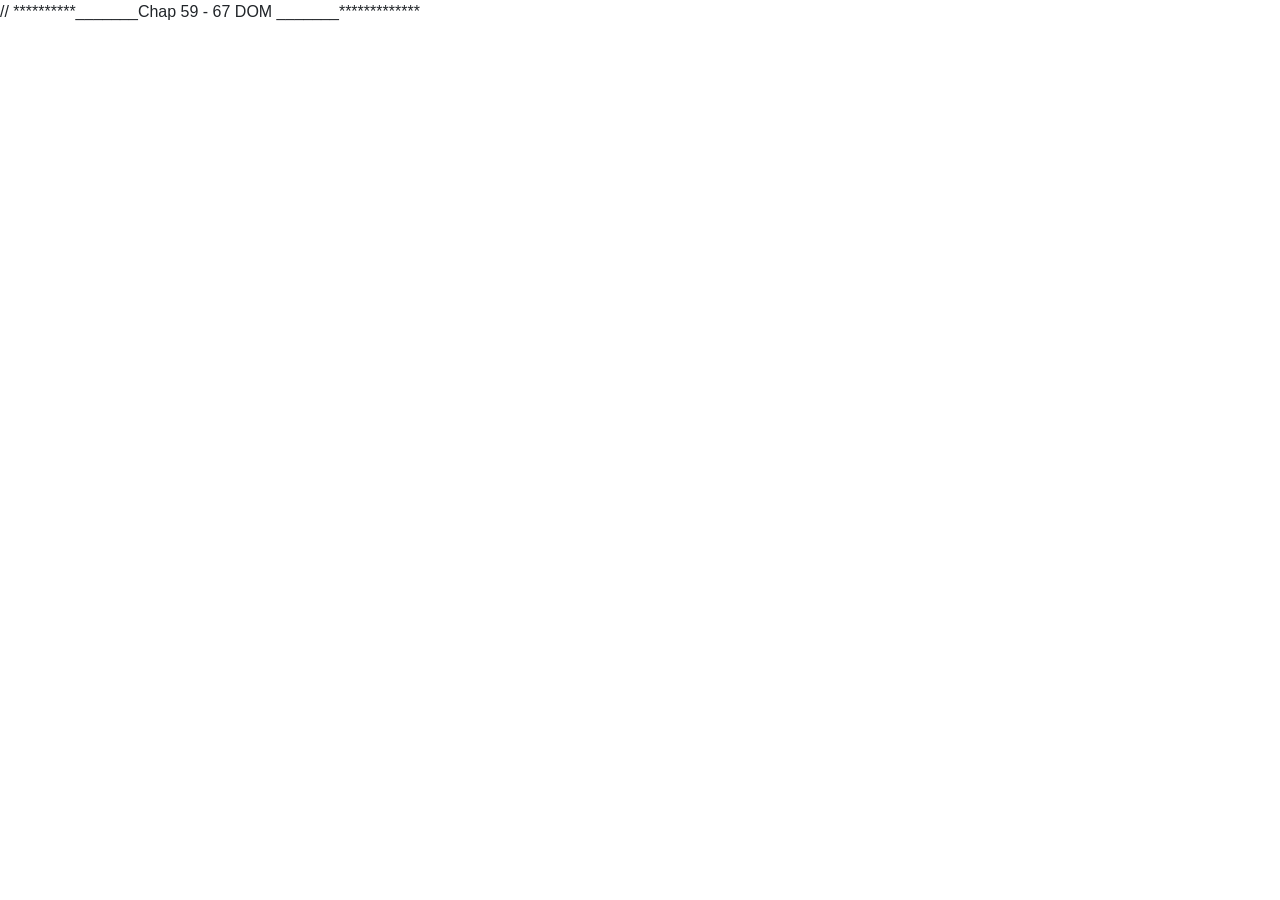
<file: JS Assignment chapters 1 -67/java 38 - 67/index.html>
<!DOCTYPE html>
<html lang="en">
  <head>
    <meta charset="UTF-8" />
    <meta name="viewport" content="width=device-width, initial-scale=1.0" />
    <title>Document</title>
    <script src="app.js"></script>
    <link rel="stylesheet" href="style.css" />
    <link
      rel="stylesheet"
      href="https://stackpath.bootstrapcdn.com/bootstrap/4.5.0/css/bootstrap.min.css"
      integrity="sha384-9aIt2nRpC12Uk9gS9baDl411NQApFmC26EwAOH8WgZl5MYYxFfc+NcPb1dKGj7Sk"
      crossorigin="anonymous"
    />
  </head>
  <body>
    <!--  find leap year chap 38 q2 -->

    <!-- <input type="number" placeholder="2020 is a leap year" id="year">
    <button onclick="leapYear()"> Submit </button> -->

    <!-- <input  placeholder="Enter the value of a" type="number" name="a" id="a"> <br>
    <input  placeholder="Enter the value of b" type="number" name="b" id="b"> <br>
    <input  placeholder="Enter the value of c" type="number" name="c" id="c"> <br>
    <button onclick="one()"> Submit </button>
     -->
    <!-- // Delete all vowels from the sentence chap 38 q6 -->

    <!-- <input id="input" type="text" placeholder="eeexaammpleeee">
<div id="output"></div>
<button onclick="submit()">Go!</button> -->

    <!-- Chap 43-48 Events  -->

    <!-- Question # 1 -->

    <!-- <a href="#" onclick="clickHere('Thank you For Click Here')"> Click Here</a> -->

    <!-- Question # 2 -->

    <!-- <div>
     <img onclick="clickMe()" height="300px" width="400px" style="cursor: pointer;" src="images/samsung s9.jpeg" alt="img">
     <img onclick="clickMe()" height="300px" width="400px" style="cursor: pointer;" src="images/iphone x.png" alt="img">
     <img onclick="clickMe()" height="300px" width="400px" style="cursor: pointer;" src="images/mobile image.jpg" alt="img">
 </div> -->

    <!-- Question # 3 -->

    <!-- <table id="thisTable">
      <th>S.NO</th>
      <th>NAME</th>
      <th>CLASS</th>
      <tr>
        <td> 0 </td>
        <td> Tom</td>
        <td> 10</td>
        <td><input type="button" value="Delete" onclick="Delebtn(this)"></td>
      </tr>
      <tr>
        <td> 1 </td>
        <td> Jerry</td>
        <td> 8 </td>
        <td><input type="button" value="Delete" onclick="Delebtn(this)"></td>
      </tr>
      <tr>
        <td> 2 </td>
        <td> Spike</td>
        <td> 7 </td>
        <td><input type="button" value="Delete" onclick="Delebtn(this)"></td>
      </tr>
      <tr>
        <td> 3 </td>
        <td> Bean</td>
        <td> 11</td>
        <td><input type="button" value="Delete" onclick="Delebtn(this)"></td>
      </tr>
    </table> -->

    <!-- Question # 4 -->

    <!-- <img src="car.jpeg" onmouseover="car('img','car2.webp')" onmouseout="car('img','car.jpeg')" id="img"  alt=""> -->

    <!-- Question # 5 -->

    <!-- <h1>Counter</h1>
<input type="number" name="0" id="Numb" value="0">
<input type="button" value="Increase" onclick="increase()">
<input type="button" value="Decrease" onclick="decrease()"> -->


    <!-- **********_______Chap 49 - 52 Events _______************* -->

    <!-- Question # 1  -->

    <!-- <h1> Sign up Form</h1>

<form action="#" id="Form">
  <input type="text" placeholder="Enter Your First Name" name=" First Name" id="signForm" > 
  <input type="text" placeholder="Enter Your Last Name" name=" Last Name" id="signForm">
 <input type="email" placeholder="Enter Your E-mail Address"  name="email Address" id="signForm">
</form>

<input type="submit" id="submit" onclick="showInput();"><br/>
<label>Your input: </label> -->

    <!-- Question # 2 -->

    <!-- <p id="pera"> Lorem, ipsum dolor sit amet consectetur adipisicing elit <a href="javascript:void(0);" 
      onclick="readMore()"> Read More</a>  -->

    <!-- Question # 3 -->

    
    <!-- <input type="button" value="Add Row" onclick="addRow('dataTable')" />
    <input type="button" value="Delete Row" onclick="deleteRow('dataTable')" />
    <table id="dataTable" width="350px" border="1">
      <tr>
        <td><input type="checkbox" name="chk" /></td>
        <td>1</td>
        <td><input type="text" /></td>
      </tr>
    </table> -->

    <!-- **********_______Chap 53 - 58 Events _______*************

    Question # 1 (IMAGE MODAL)-->

    <!-- <div>
  <img onclick="showImage(this)" class="image"  data-toggle="modal" data-target="#exampleModal" src="lamborghini-aventador.jpeg" alt="img">
  <img  onclick="showImage(this)"  class="image" data-toggle="modal" data-target="#exampleModal" src="car.jpeg" alt="img">
  <img onclick="showImage(this)"  class="image" data-toggle="modal" data-target="#exampleModal" src="car1.jpg" alt="img">
  <img onclick="showImage(this)"   class="image" data-toggle="modal" data-target="#exampleModal" src="car2.webp" alt="img">
 </div>   -->

    <!-- Modal -->

     <!-- <div class="modal fade" id="exampleModal" tabindex="-1" role="dialog" aria-labelledby="exampleModalLabel" aria-hidden="true">
  <div class="modal-dialog" role="document">
    <div class="modal-content">

      <div class="modal-body" >
       <img class="MainImage" src="" id="modalImage" alt="">
      </div>

    </div>
  </div>
</div> -->

 <!-- Question # 2 -->

    <!-- <p id="para">
      Current code formatting is like seventeenth-century spelling. Everyone
      does it his own way. There are no universallyaccepted standards. But the
      algorithms that check your work when you do the interactiveexercises need
      standards. They can't grant you the latitude that a human teacher
      could,because, let's face it, they aren't that bright
    </p>
    <hr />

    <button type="button" onclick="zoomin()">
      Zoom-In
    </button>

    <button type="button" onclick="zoomout()">
      Zoom-Out
    </button> -->


// **********_______Chap 59 - 67 DOM _______*************

<div>
  <!-- <h1> DOM </h1>
      <div id="form-content" class="content">
          <label for="first-name">First Name</label>
          <input type="text" id="first-name" />
          <label for="last-name">Last Name</label>
          <input type="text" id="last-name" />
          <label for="email">Email</label>
          <input type="text" id="email" />
      </div>
      <div id="main-content" class="content">
          <p class="render"> First Name : Alex</p>
          <p class="render" id="lastName">Last Name: Bank</p>
          <p class="render"> Email : alexbank@example.com</p>
          <p class="render"> Country : Pakistan </p>
          <p class="render"> contact : +92 300 1234567</p>
      </div>
  </div> -->


    <script
      src="https://code.jquery.com/jquery-3.5.1.slim.min.js"
      integrity="sha384-DfXdz2htPH0lsSSs5nCTpuj/zy4C+OGpamoFVy38MVBnE+IbbVYUew+OrCXaRkfj"
      crossorigin="anonymous"
    ></script>
    <script
      src="https://cdn.jsdelivr.net/npm/popper.js@1.16.0/dist/umd/popper.min.js"
      integrity="sha384-Q6E9RHvbIyZFJoft+2mJbHaEWldlvI9IOYy5n3zV9zzTtmI3UksdQRVvoxMfooAo"
      crossorigin="anonymous"
    ></script>
    <script
      src="https://stackpath.bootstrapcdn.com/bootstrap/4.5.0/js/bootstrap.min.js"
      integrity="sha384-OgVRvuATP1z7JjHLkuOU7Xw704+h835Lr+6QL9UvYjZE3Ipu6Tp75j7Bh/kR0JKI"
      crossorigin="anonymous"
    ></script>
  </body>
</html>
</file>
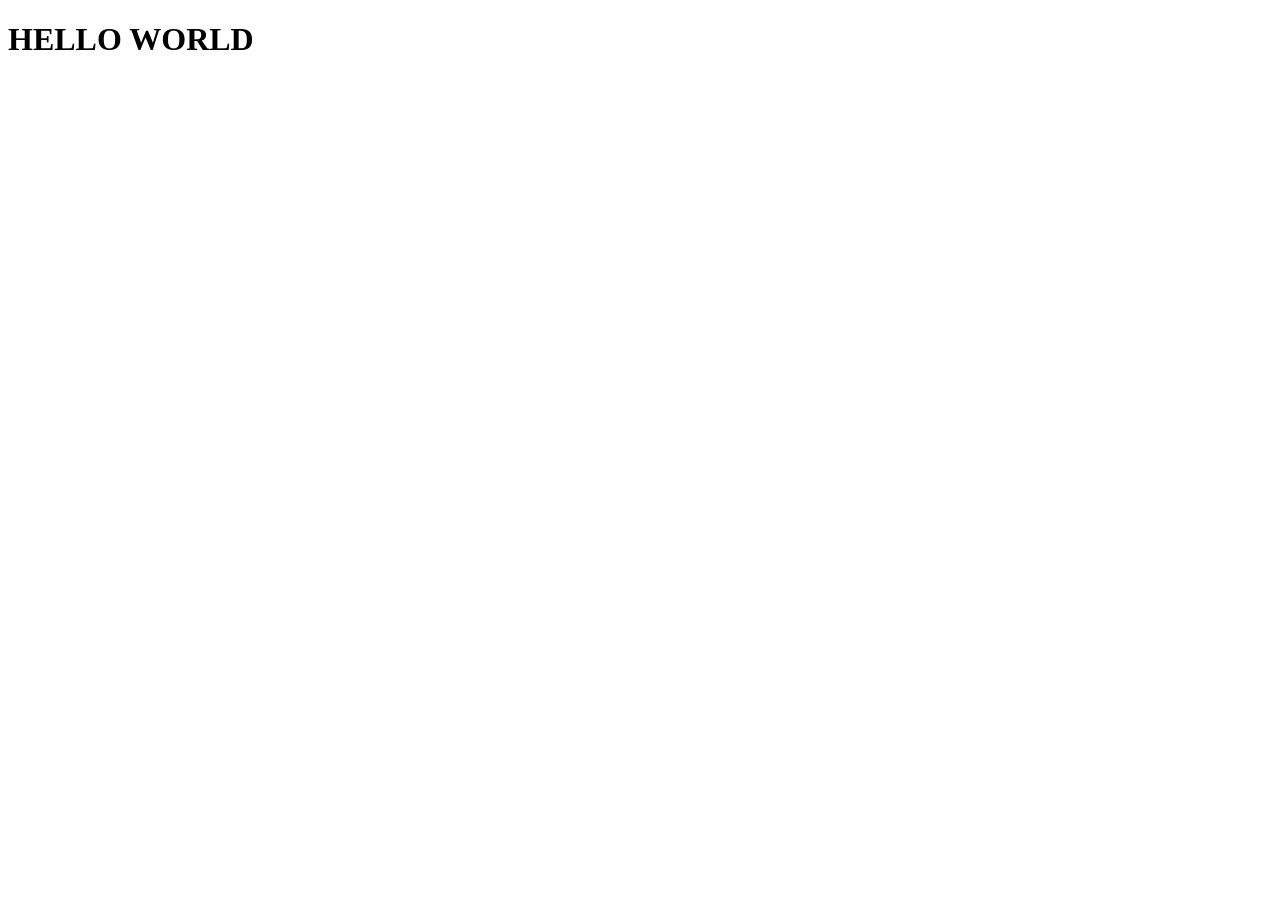
<file: JS Assignment chapters 1 -67/Js Assignment (1 - 20 chap)/index.html>
<!DOCTYPE html>
<html lang="en">
<head>
    <meta charset="UTF-8">
    <meta name="viewport" content="width=device-width, initial-scale=1.0">
    <title>Document</title>

    <script src="app.js"></script>
    
</head>

<body>
    
    <h1> HELLO WORLD</h1>


    
</body>
</html>
</file>
<file: JS Assignment chapters 1 -67/java 38 - 67/style.css>
.image{
    height: 300px;
    width: 300px;
    cursor: pointer;
}

.MainImage{
    background-color: gray !important;
    height: 400px;
    width: 800px;
}
</file>
